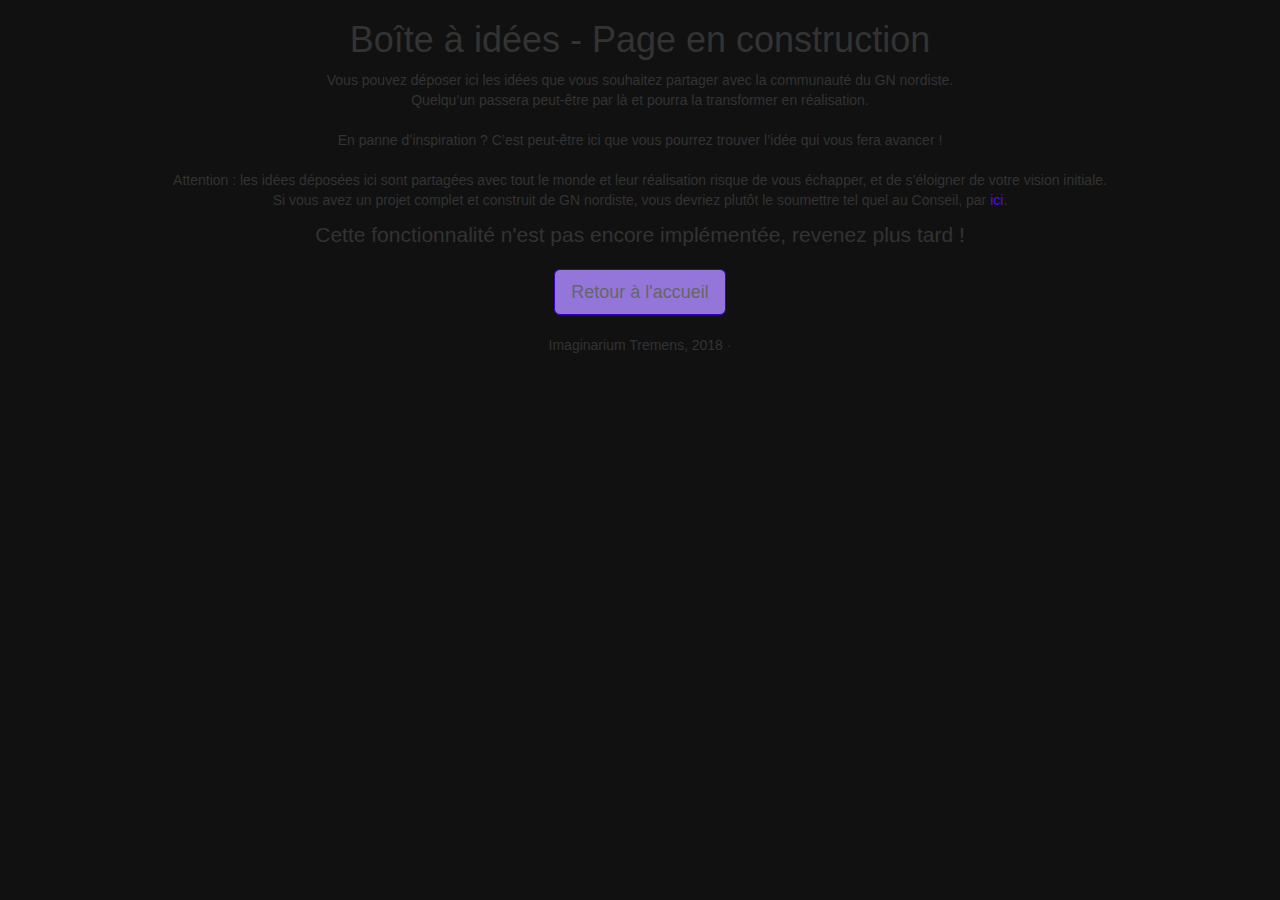
<file: boite_a_idees.html>
<!DOCTYPE html>
<html lang="fr">
  <head>
    <meta http-equiv="content-type" content="text/html; charset=utf-8">
    <meta http-equiv="X-UA-Compatible" content="IE=edge">
    <meta name="viewport" content="width=device-width, initial-scale=1">
    <!-- The above 3 meta tags *must* come first in the head; any other head content must come *after* these tags -->
    <meta name="description" content="">
    <meta name="author" content="">
    <link rel="icon" href="../../favicon.ico">
    <title>Imaginarium Tremens - Association de jeu de rôles en grandeur nature</title>
    <!-- Bootstrap core CSS -->
    <link href="../bootstrap/css/bootstrap.css" rel="stylesheet">
    <!-- IE10 viewport hack for Surface/desktop Windows 8 bug -->
    <link href="../assets/css/ie10-viewport-bug-workaround.css" rel="stylesheet">
  </head>
  <!-- NAVBAR
================================================== --> 

  <body class="text-center">
    <div class="cover-container d-flex w-100 h-100 p-3 mx-auto flex-column">
      <main role="main" class="inner cover">
        <h1 class="cover-heading">Boîte à idées - Page en construction</h1>
        <p>Vous pouvez déposer ici les idées que vous souhaitez partager avec la communauté du GN nordiste.
        </br>Quelqu’un passera peut-être par là et pourra la transformer en réalisation.
        </br>
        </br>En panne d’inspiration ? C’est peut-être ici que vous pourrez trouver l’idée qui vous fera avancer !
        </br>
        </br>Attention : les idées déposées ici sont partagées avec tout le monde et leur réalisation risque de vous échapper, et de s’éloigner de votre vision initiale.       
        </br>Si vous avez un projet complet et construit de GN nordiste, vous devriez plutôt le soumettre tel quel au Conseil, par <a href="https://framavox.org/g/IQ3L80YF/imaginarium-tremens-conseil">ici</a>.</p>
        <p class="lead">Cette fonctionnalité n'est pas encore implémentée, revenez plus tard !</p>
        <p class="lead"> <a href="index.html" class="btn btn-lg btn-primary">Retour à l'accueil</a> </p>
      </main>
      <!-- FOOTER -->
      <footer>
        <p>Imaginarium Tremens, 2018 · </p>
      </footer>
    </div>
    <!-- /.container -->
    <!-- Bootstrap core JavaScript
    ================================================== -->
    <!-- Placed at the end of the document so the pages load faster -->
    <script src="https://ajax.googleapis.com/ajax/libs/jquery/1.12.4/jquery.min.js"></script>
    <script>window.jQuery || document.write('<script src="../assets/js/vendor/jquery.min.js"><\/script>')</script>
    <script src="../bootstrap/js/bootstrap.min.js"></script>
    <!-- Just to make our placeholder images work. Don't actually copy the next line! -->
    <script src="../assets/js/vendor/holder.min.js"></script>
    <!-- IE10 viewport hack for Surface/desktop Windows 8 bug -->
    <script src="../assets/js/ie10-viewport-bug-workaround.js"></script>
  </body>
</html>
</file>
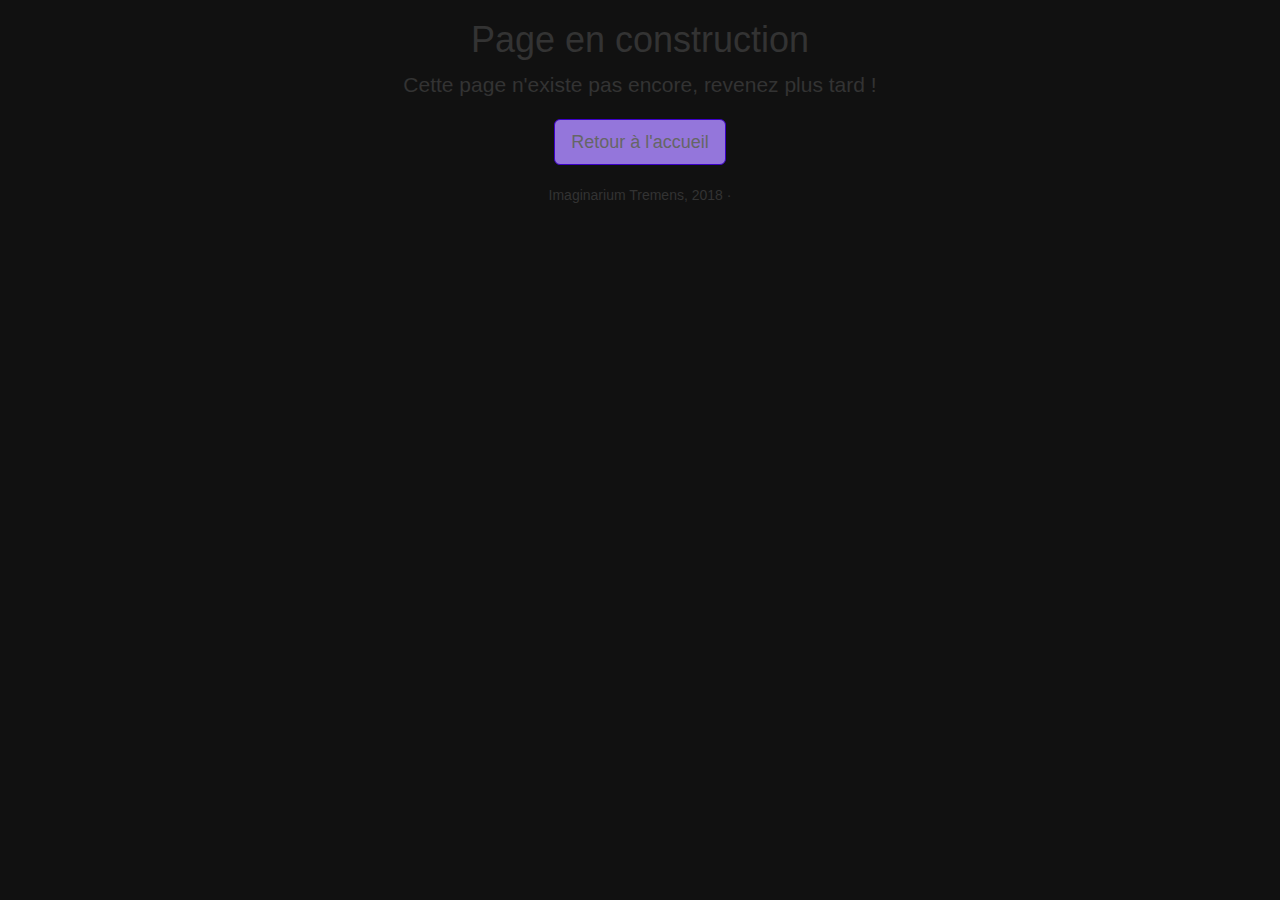
<file: chantier.html>
<!DOCTYPE html>
<html lang="fr">
  <head>
    <meta http-equiv="content-type" content="text/html; charset=utf-8">
    <meta http-equiv="X-UA-Compatible" content="IE=edge">
    <meta name="viewport" content="width=device-width, initial-scale=1">
    <!-- The above 3 meta tags *must* come first in the head; any other head content must come *after* these tags -->
    <meta name="description" content="">
    <meta name="author" content="">
    <link rel="icon" href="../../favicon.ico">
    <title>Imaginarium Tremens - Association de jeu de rôles en grandeur nature</title>
    <!-- Bootstrap core CSS -->
    <link href="../bootstrap/css/bootstrap.css" rel="stylesheet">
    <!-- IE10 viewport hack for Surface/desktop Windows 8 bug -->
    <link href="../assets/css/ie10-viewport-bug-workaround.css" rel="stylesheet">
  </head>
  <!-- NAVBAR
================================================== --> 

  <body class="text-center">
    <div class="cover-container d-flex w-100 h-100 p-3 mx-auto flex-column">
      <main role="main" class="inner cover">
        <h1 class="cover-heading">Page en construction</h1>
        <p class="lead">Cette page n'existe pas encore, revenez plus tard !</p>
        <p class="lead"> <a href="index.html" class="btn btn-lg btn-primary">Retour à l'accueil</a> </p>
      </main>
      <!-- FOOTER -->
      <footer>
        <p>Imaginarium Tremens, 2018 · </p>
      </footer>
    </div>
    <!-- /.container -->
    <!-- Bootstrap core JavaScript
    ================================================== -->
    <!-- Placed at the end of the document so the pages load faster -->
    <script src="https://ajax.googleapis.com/ajax/libs/jquery/1.12.4/jquery.min.js"></script>
    <script>window.jQuery || document.write('<script src="../assets/js/vendor/jquery.min.js"><\/script>')</script>
    <script src="../bootstrap/js/bootstrap.min.js"></script>
    <!-- Just to make our placeholder images work. Don't actually copy the next line! -->
    <script src="../assets/js/vendor/holder.min.js"></script>
    <!-- IE10 viewport hack for Surface/desktop Windows 8 bug -->
    <script src="../assets/js/ie10-viewport-bug-workaround.js"></script>
  </body>
</html>
</file>
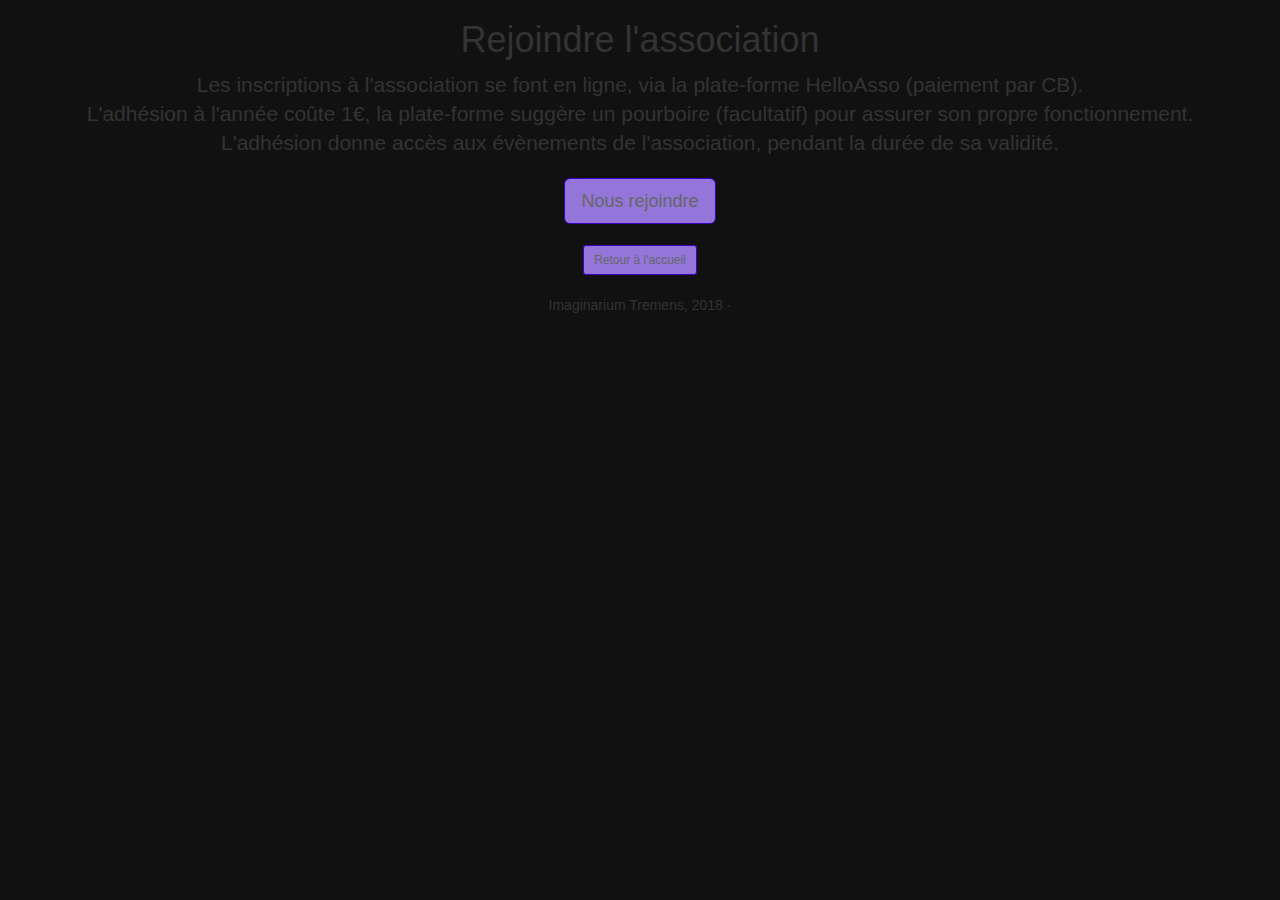
<file: nous_rejoindre.html>
<!DOCTYPE html>
<html lang="fr">
  <head>
    <meta http-equiv="content-type" content="text/html; charset=utf-8">
    <meta http-equiv="X-UA-Compatible" content="IE=edge">
    <meta name="viewport" content="width=device-width, initial-scale=1">
    <!-- The above 3 meta tags *must* come first in the head; any other head content must come *after* these tags -->
    <meta name="description" content="">
    <meta name="author" content="">
    <link rel="icon" href="../../favicon.ico">
    <title>Imaginarium Tremens - Association de jeu de rôles en grandeur nature</title>
    <!-- Bootstrap core CSS -->
    <link href="../bootstrap/css/bootstrap.css" rel="stylesheet">
    <!-- IE10 viewport hack for Surface/desktop Windows 8 bug -->
    <link href="../assets/css/ie10-viewport-bug-workaround.css" rel="stylesheet">
  </head>
  <!-- NAVBAR
================================================== --> 

  <body class="text-center">
    <div class="cover-container d-flex w-100 h-100 p-3 mx-auto flex-column">
      <main role="main" class="inner cover">
        <h1 class="cover-heading">Rejoindre l'association</h1>
        <p class="lead">Les inscriptions à l'association se font en ligne, via la plate-forme HelloAsso (paiement par CB).
        </br>L'adhésion à l'année coûte 1€, la plate-forme suggère un pourboire (facultatif) pour assurer son propre fonctionnement.
        </br>L'adhésion donne accès aux évènements de l'association, pendant la durée de sa validité.
        </p>
        <p class="lead"> <a href="https://www.helloasso.com/" class="btn btn-lg btn-primary">Nous rejoindre</a> </p>
        <p class="lead"> <a href="index.html" class="btn btn-sm btn-primary">Retour à l'accueil</a> </p>
      </main>
      <!-- FOOTER -->
      <footer>
        <p>Imaginarium Tremens, 2018 · </p>
      </footer>
    </div>
    <!-- /.container -->
    <!-- Bootstrap core JavaScript
    ================================================== -->
    <!-- Placed at the end of the document so the pages load faster -->
    <script src="https://ajax.googleapis.com/ajax/libs/jquery/1.12.4/jquery.min.js"></script>
    <script>window.jQuery || document.write('<script src="../assets/js/vendor/jquery.min.js"><\/script>')</script>
    <script src="../bootstrap/js/bootstrap.min.js"></script>
    <!-- Just to make our placeholder images work. Don't actually copy the next line! -->
    <script src="../assets/js/vendor/holder.min.js"></script>
    <!-- IE10 viewport hack for Surface/desktop Windows 8 bug -->
    <script src="../assets/js/ie10-viewport-bug-workaround.js"></script>
  </body>
</html>
</file>
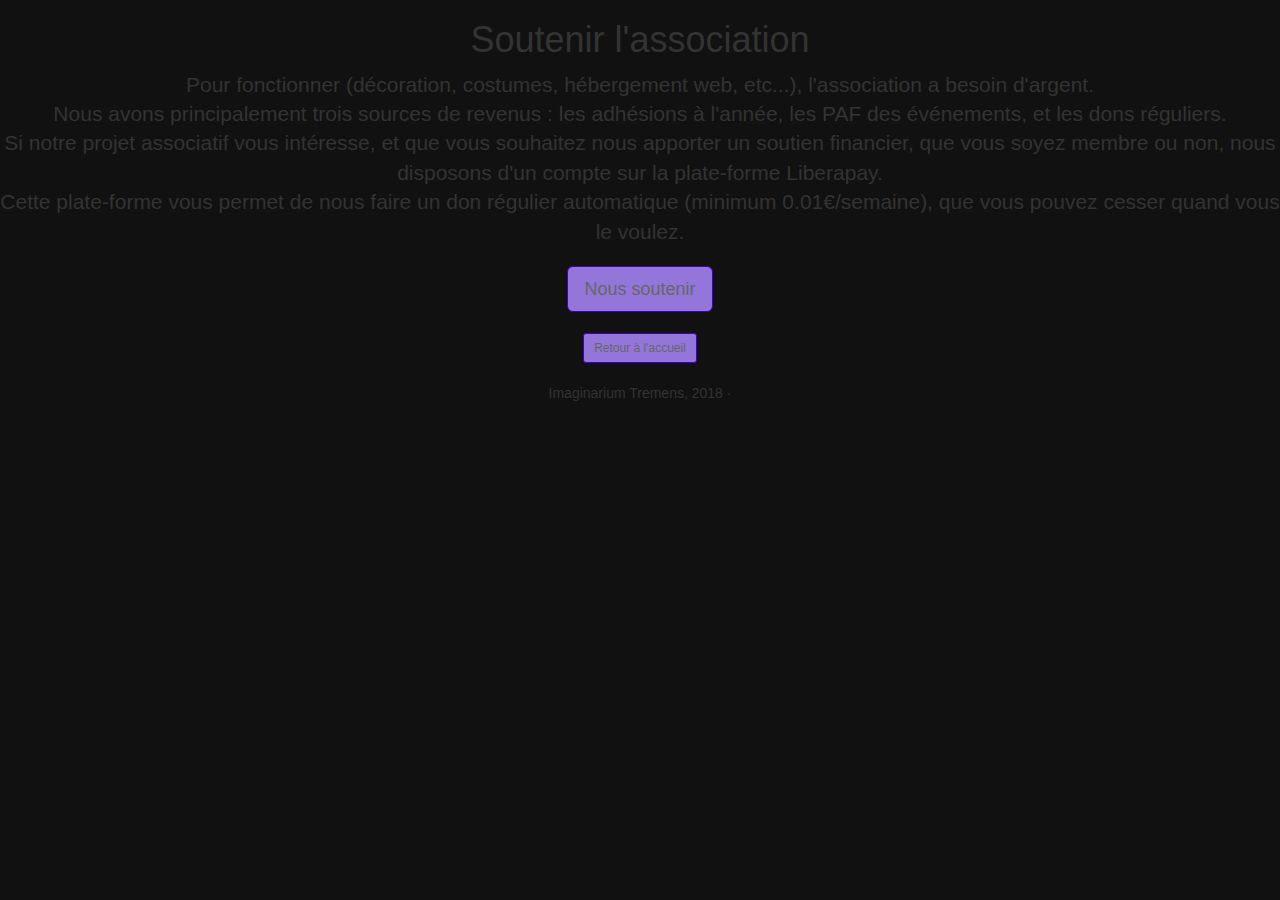
<file: nous_soutenir.html>
<!DOCTYPE html>
<html lang="fr">
  <head>
    <meta http-equiv="content-type" content="text/html; charset=utf-8">
    <meta http-equiv="X-UA-Compatible" content="IE=edge">
    <meta name="viewport" content="width=device-width, initial-scale=1">
    <!-- The above 3 meta tags *must* come first in the head; any other head content must come *after* these tags -->
    <meta name="description" content="">
    <meta name="author" content="">
    <link rel="icon" href="../../favicon.ico">
    <title>Imaginarium Tremens - Association de jeu de rôles en grandeur nature</title>
    <!-- Bootstrap core CSS -->
    <link href="../bootstrap/css/bootstrap.css" rel="stylesheet">
    <!-- IE10 viewport hack for Surface/desktop Windows 8 bug -->
    <link href="../assets/css/ie10-viewport-bug-workaround.css" rel="stylesheet">
  </head>
  <!-- NAVBAR
================================================== --> 

  <body class="text-center">
    <div class="cover-container d-flex w-100 h-100 p-3 mx-auto flex-column">
      <main role="main" class="inner cover">
        <h1 class="cover-heading">Soutenir l'association</h1>
        <p class="lead">Pour fonctionner (décoration, costumes, hébergement web, etc...), l'association a besoin d'argent.
        </br>Nous avons principalement trois sources de revenus : les adhésions à l'année, les PAF des événements, et les dons réguliers.
        </br>Si notre projet associatif vous intéresse, et que vous souhaitez nous apporter un soutien financier, que vous soyez membre ou non, nous disposons d'un compte sur la plate-forme Liberapay.
        </br>Cette plate-forme vous permet de nous faire un don régulier automatique (minimum 0.01€/semaine), que vous pouvez cesser quand vous le voulez.
        </p>
        <p class="lead"> <a href="https://fr.liberapay.com/" class="btn btn-lg btn-primary">Nous soutenir</a> </p>
        <p class="lead"> <a href="index.html" class="btn btn-sm btn-primary">Retour à l'accueil</a> </p>
      </main>
      <!-- FOOTER -->
      <footer>
        <p>Imaginarium Tremens, 2018 · </p>
      </footer>
    </div>
    <!-- /.container -->
    <!-- Bootstrap core JavaScript
    ================================================== -->
    <!-- Placed at the end of the document so the pages load faster -->
    <script src="https://ajax.googleapis.com/ajax/libs/jquery/1.12.4/jquery.min.js"></script>
    <script>window.jQuery || document.write('<script src="../assets/js/vendor/jquery.min.js"><\/script>')</script>
    <script src="../bootstrap/js/bootstrap.min.js"></script>
    <!-- Just to make our placeholder images work. Don't actually copy the next line! -->
    <script src="../assets/js/vendor/holder.min.js"></script>
    <!-- IE10 viewport hack for Surface/desktop Windows 8 bug -->
    <script src="../assets/js/ie10-viewport-bug-workaround.js"></script>
  </body>
</html>
</file>
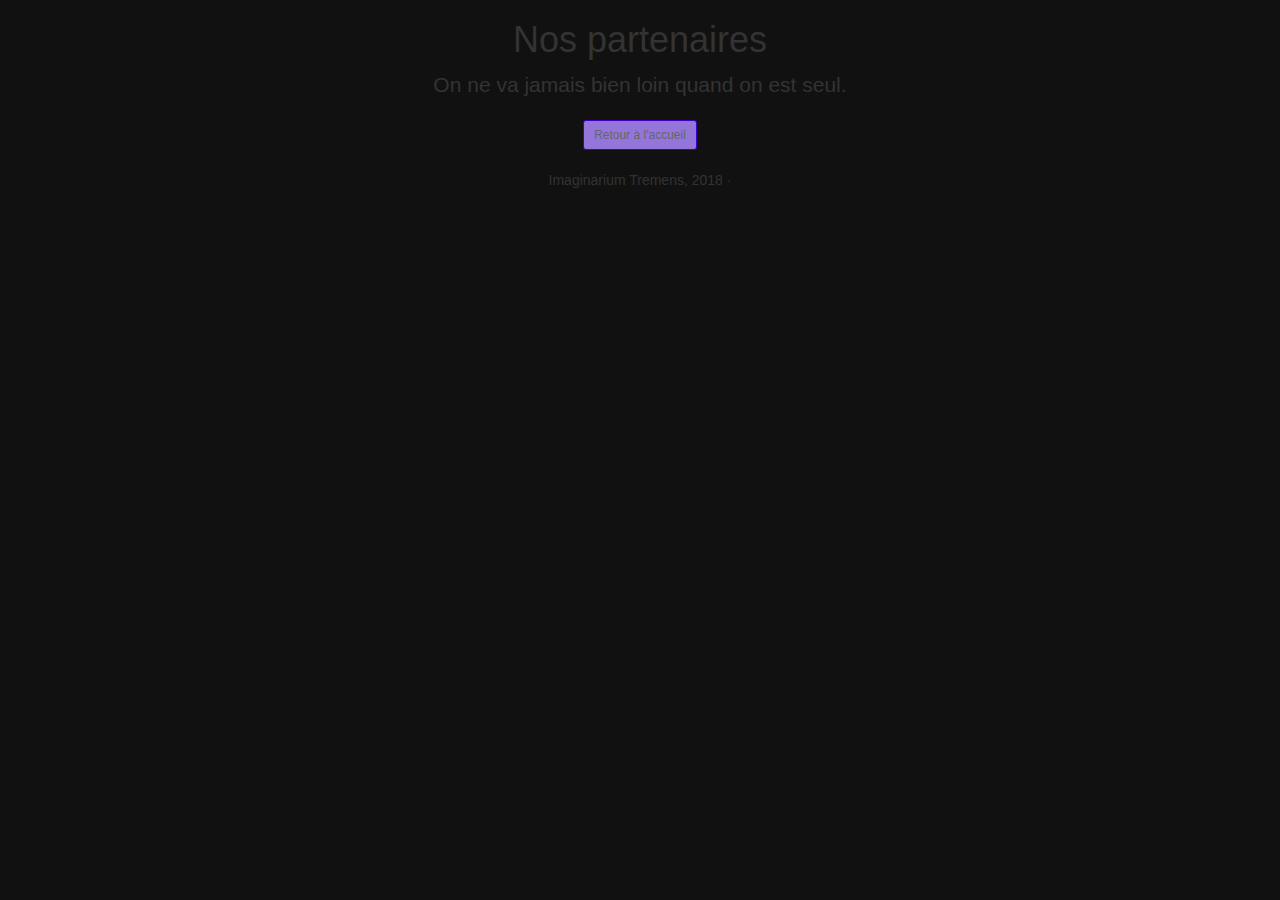
<file: partenaires.html>
<!DOCTYPE html>
<html lang="fr">
  <head>
    <meta http-equiv="content-type" content="text/html; charset=utf-8">
    <meta http-equiv="X-UA-Compatible" content="IE=edge">
    <meta name="viewport" content="width=device-width, initial-scale=1">
    <!-- The above 3 meta tags *must* come first in the head; any other head content must come *after* these tags -->
    <meta name="description" content="">
    <meta name="author" content="">
    <link rel="icon" href="../../favicon.ico">
    <title>Imaginarium Tremens - Association de jeu de rôles en grandeur nature</title>
    <!-- Bootstrap core CSS -->
    <link href="../bootstrap/css/bootstrap.css" rel="stylesheet">
    <!-- IE10 viewport hack for Surface/desktop Windows 8 bug -->
    <link href="../assets/css/ie10-viewport-bug-workaround.css" rel="stylesheet">
  </head>
  <!-- NAVBAR
================================================== --> 

  <body class="text-center">
    <div class="cover-container d-flex w-100 h-100 p-3 mx-auto flex-column">
      <main role="main" class="inner cover">
        <h1 class="cover-heading">Nos partenaires</h1>
        <p class="lead">On ne va jamais bien loin quand on est seul.
        </br>
        </p>
        <p class="lead"> <a href="index.html" class="btn btn-sm btn-primary">Retour à l'accueil</a> </p>
      </main>
      <!-- FOOTER -->
      <footer>
        <p>Imaginarium Tremens, 2018 · </p>
      </footer>
    </div>
    <!-- /.container -->
    <!-- Bootstrap core JavaScript
    ================================================== -->
    <!-- Placed at the end of the document so the pages load faster -->
    <script src="https://ajax.googleapis.com/ajax/libs/jquery/1.12.4/jquery.min.js"></script>
    <script>window.jQuery || document.write('<script src="../assets/js/vendor/jquery.min.js"><\/script>')</script>
    <script src="../bootstrap/js/bootstrap.min.js"></script>
    <!-- Just to make our placeholder images work. Don't actually copy the next line! -->
    <script src="../assets/js/vendor/holder.min.js"></script>
    <!-- IE10 viewport hack for Surface/desktop Windows 8 bug -->
    <script src="../assets/js/ie10-viewport-bug-workaround.js"></script>
  </body>
</html>
</file>
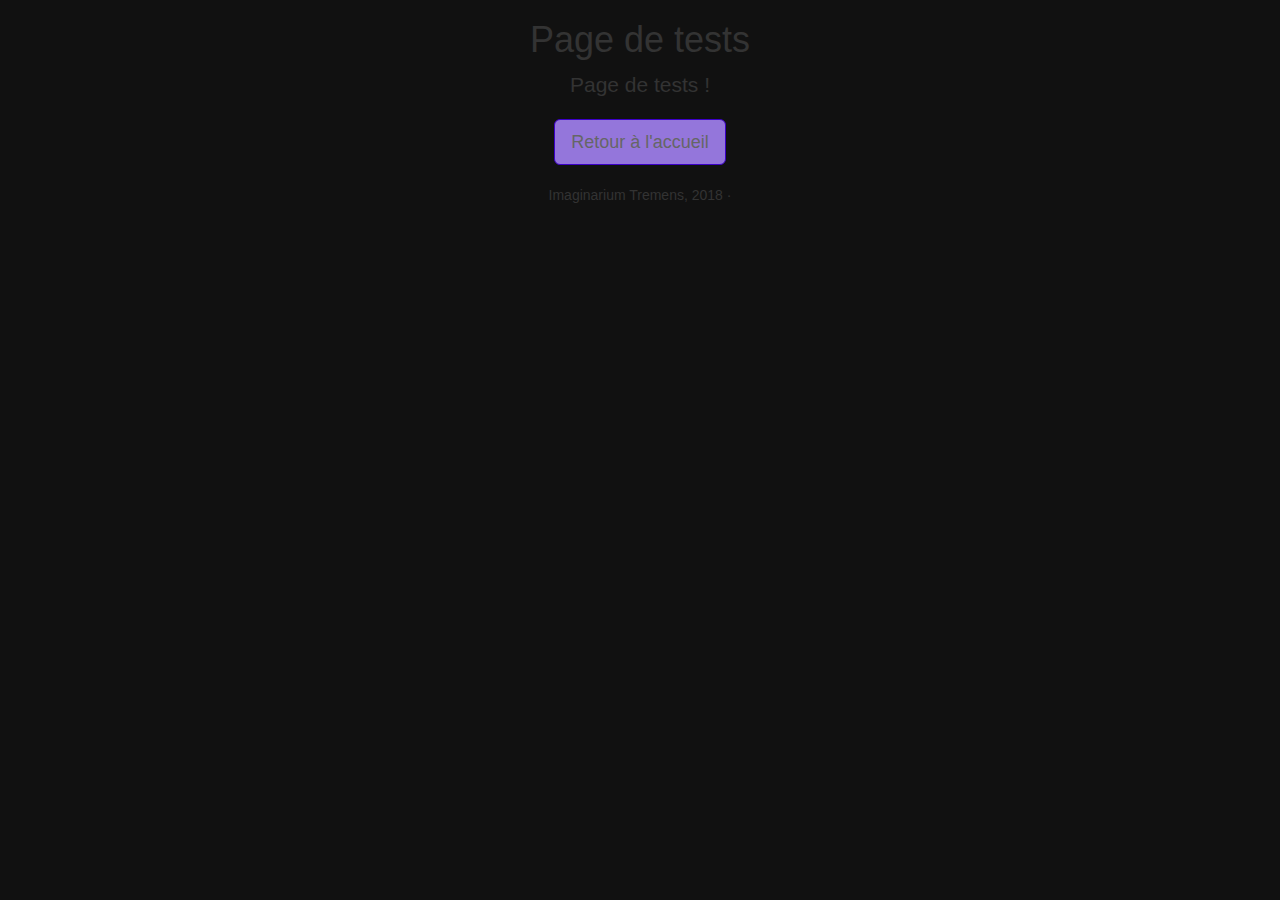
<file: test.html>
<!DOCTYPE html>
<html lang="fr">
  <head>
    <meta http-equiv="content-type" content="text/html; charset=utf-8">
    <meta http-equiv="X-UA-Compatible" content="IE=edge">
    <meta name="viewport" content="width=device-width, initial-scale=1">
    <!-- The above 3 meta tags *must* come first in the head; any other head content must come *after* these tags -->
    <meta name="description" content="">
    <meta name="author" content="">
    <link rel="icon" href="../../favicon.ico">
    <title>Imaginarium Tremens - Association de jeu de rôles en grandeur nature</title>
    <!-- Bootstrap core CSS -->
    <link href="../bootstrap/css/bootstrap.css" rel="stylesheet">
    <!-- IE10 viewport hack for Surface/desktop Windows 8 bug -->
    <link href="../assets/css/ie10-viewport-bug-workaround.css" rel="stylesheet">
  </head>
  <!-- NAVBAR
================================================== --> 

  <body class="text-center">
    <div class="cover-container d-flex w-100 h-100 p-3 mx-auto flex-column">
      <main role="main" class="inner cover">
        <h1 class="cover-heading">Page de tests</h1>
        <p class="lead">Page de tests !</p>
        <p class="lead"> <a href="index.html" class="btn btn-lg btn-primary">Retour à l'accueil</a> </p>
      </main>
      <!-- FOOTER -->
      <footer>
        <p>Imaginarium Tremens, 2018 · </p>
      </footer>
    </div>
    <!-- /.container -->
    <!-- Bootstrap core JavaScript
    ================================================== -->
    <!-- Placed at the end of the document so the pages load faster -->
    <script src="https://ajax.googleapis.com/ajax/libs/jquery/1.12.4/jquery.min.js"></script>
    <script>window.jQuery || document.write('<script src="../assets/js/vendor/jquery.min.js"><\/script>')</script>
    <script src="../bootstrap/js/bootstrap.min.js"></script>
    <!-- Just to make our placeholder images work. Don't actually copy the next line! -->
    <script src="../assets/js/vendor/holder.min.js"></script>
    <!-- IE10 viewport hack for Surface/desktop Windows 8 bug -->
    <script src="../assets/js/ie10-viewport-bug-workaround.js"></script>
  </body>
</html>
</file>
<file: assets/css/ie10-viewport-bug-workaround.css>
/*!
 * IE10 viewport hack for Surface/desktop Windows 8 bug
 * Copyright 2014-2015 Twitter, Inc.
 * Licensed under MIT (https://github.com/twbs/bootstrap/blob/master/LICENSE)
 */

/*
 * See the Getting Started docs for more information:
 * http://getbootstrap.com/getting-started/#support-ie10-width
 */
@-ms-viewport     { width: device-width; }
@-o-viewport      { width: device-width; }
@viewport         { width: device-width; }
</file>
